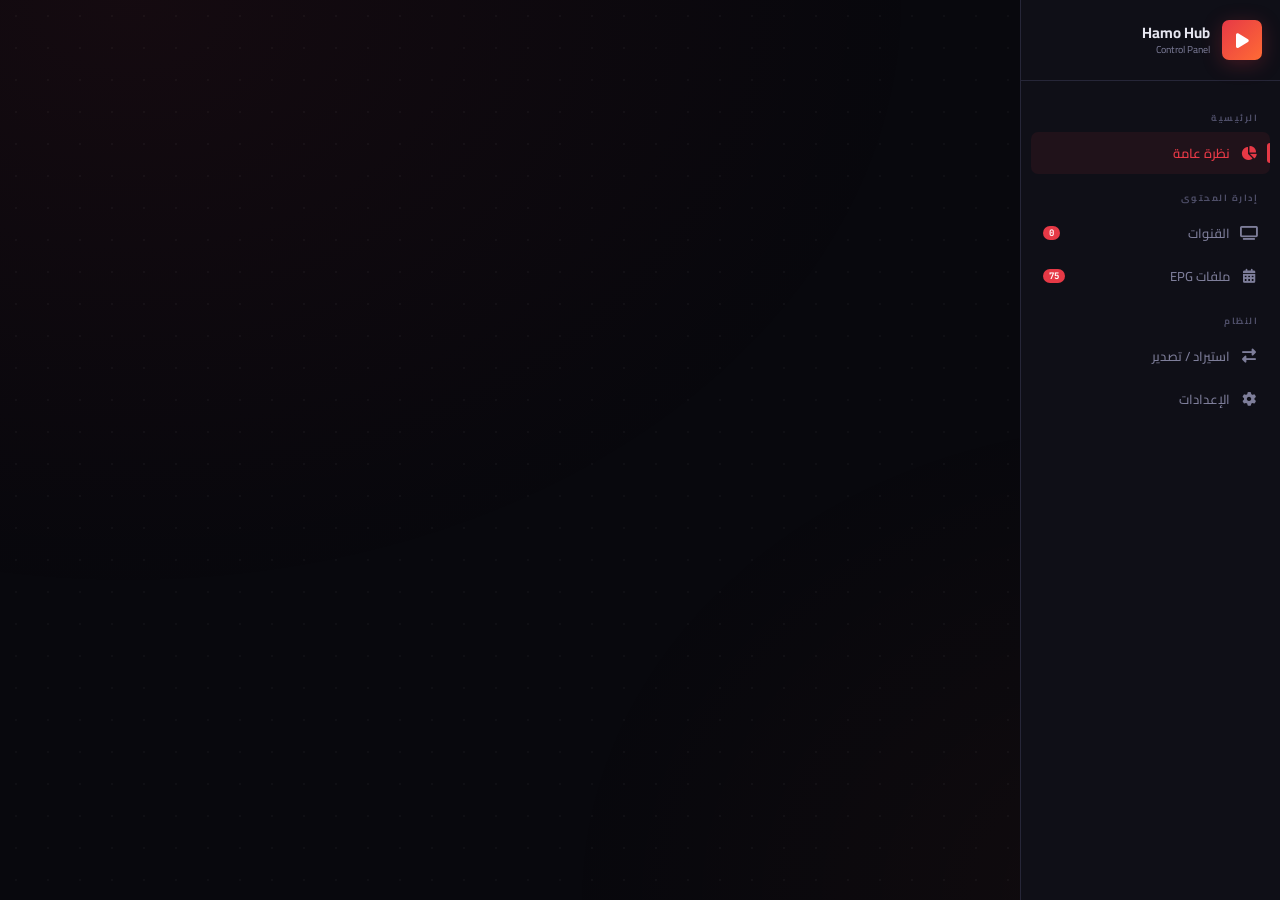
<file: control-panel.html>
<!DOCTYPE html>
<html lang="ar" dir="rtl">
<head>
    <meta charset="UTF-8">
    <meta name="viewport" content="width=device-width, initial-scale=1.0">
    <title>Hamo Hub - Control Panel</title>
    <link href="https://fonts.googleapis.com/css2?family=Cairo:wght@300;400;600;700;900&family=JetBrains+Mono:wght@400;600&display=swap" rel="stylesheet">
    <link rel="stylesheet" href="https://cdnjs.cloudflare.com/ajax/libs/font-awesome/6.5.0/css/all.min.css">
    <style>
        :root {
            --bg: #08080d;
            --bg2: #0f0f17;
            --bg3: #16161f;
            --card: #1a1a28;
            --card-h: #20202f;
            --border: #262638;
            --border-l: #36364a;
            --fg: #e6e6f0;
            --muted: #7e7e9a;
            --dim: #4e4e68;
            --accent: #e63946;
            --accent-h: #ff4d5a;
            --accent-g: rgba(230,57,70,0.25);
            --accent-s: rgba(230,57,70,0.08);
            --green: #22c55e;
            --green-s: rgba(34,197,94,0.1);
            --blue: #38bdf8;
            --blue-s: rgba(56,189,248,0.1);
            --orange: #f59e0b;
            --orange-s: rgba(245,158,11,0.1);
            --red: #ef4444;
            --red-s: rgba(239,68,68,0.1);
            --r: 10px;
            --rs: 7px;
            --tr: .25s cubic-bezier(.4,0,.2,1);
        }
        *{margin:0;padding:0;box-sizing:border-box}
        body{font-family:'Cairo',sans-serif;background:var(--bg);color:var(--fg);min-height:100vh;overflow-x:hidden}

        /* خلفية */
        .bg-mesh{position:fixed;inset:0;z-index:0;pointer-events:none;
            background:
                radial-gradient(ellipse 800px 600px at 10% 0%, rgba(230,57,70,0.06), transparent),
                radial-gradient(ellipse 600px 500px at 90% 100%, rgba(255,107,53,0.04), transparent)}
        .bg-dots{position:fixed;inset:0;z-index:0;pointer-events:none;
            background-image:radial-gradient(rgba(255,255,255,0.03) 1px, transparent 1px);
            background-size:32px 32px}

        /* الشريط الجانبي */
        .sidebar{position:fixed;right:0;top:0;width:260px;height:100vh;background:var(--bg2);border-left:1px solid var(--border);z-index:100;display:flex;flex-direction:column;transition:var(--tr)}
        .sb-head{padding:20px 18px;border-bottom:1px solid var(--border);display:flex;align-items:center;gap:12px}
        .sb-logo{width:40px;height:40px;border-radius:var(--rs);background:linear-gradient(135deg,var(--accent),#ff6b35);display:flex;align-items:center;justify-content:center;color:#fff;font-size:17px;flex-shrink:0;box-shadow:0 4px 20px var(--accent-g)}
        .sb-brand{font-size:15px;font-weight:700;line-height:1.2}
        .sb-brand small{display:block;font-size:10px;font-weight:400;color:var(--muted);margin-top:2px}
        .sb-nav{padding:14px 10px;flex:1;overflow-y:auto}
        .sb-sec{font-size:9px;font-weight:700;text-transform:uppercase;letter-spacing:1.5px;color:var(--dim);padding:14px 12px 6px}
        .sb-item{display:flex;align-items:center;gap:10px;padding:9px 12px;border-radius:var(--rs);color:var(--muted);cursor:pointer;transition:var(--tr);font-size:13px;font-weight:500;margin-bottom:1px;position:relative}
        .sb-item:hover{background:var(--accent-s);color:var(--fg)}
        .sb-item.on{background:var(--accent-s);color:var(--accent);font-weight:600}
        .sb-item.on::after{content:'';position:absolute;right:0;top:50%;transform:translateY(-50%);width:3px;height:20px;background:var(--accent);border-radius:3px 0 0 3px}
        .sb-item i{width:18px;text-align:center;font-size:14px}
        .sb-badge{margin-right:auto;margin-left:0;background:var(--accent);color:#fff;font-size:9px;font-weight:700;padding:1px 6px;border-radius:10px;font-family:'JetBrains Mono',monospace}
        .sb-foot{padding:14px 18px;border-top:1px solid var(--border);display:flex;align-items:center;gap:10px}
        .sb-avatar{width:34px;height:34px;border-radius:50%;background:linear-gradient(135deg,var(--accent),#ff6b35);display:flex;align-items:center;justify-content:center;font-size:13px;font-weight:700;color:#fff}
        .sb-uname{font-size:12px;font-weight:600}
        .sb-urole{font-size:10px;color:var(--muted)}

        /* المحتوى */
        .main{margin-right:260px;min-height:100vh;position:relative;z-index:1}
        .topbar{position:sticky;top:0;z-index:50;background:rgba(8,8,13,0.8);backdrop-filter:blur(16px);border-bottom:1px solid var(--border);padding:14px 28px;display:flex;align-items:center;justify-content:space-between;gap:14px}
        .tb-r{display:flex;align-items:center;gap:14px}
        .tb-title{font-size:18px;font-weight:700}
        .menu-btn{display:none;width:38px;height:38px;border-radius:var(--rs);border:1px solid var(--border);background:var(--card);color:var(--fg);cursor:pointer;align-items:center;justify-content:center;font-size:16px}
        .tb-l{display:flex;align-items:center;gap:10px}
        .search-box{position:relative;width:280px}
        .search-box input{width:100%;padding:9px 14px 9px 36px;border-radius:var(--rs);border:1px solid var(--border);background:var(--card);color:var(--fg);font-family:'Cairo',sans-serif;font-size:12px;outline:none;transition:var(--tr)}
        .search-box input:focus{border-color:var(--accent);box-shadow:0 0 0 3px var(--accent-s)}
        .search-box input::placeholder{color:var(--dim)}
        .search-box i{position:absolute;left:12px;top:50%;transform:translateY(-50%);color:var(--dim);font-size:12px}
        .tb-btn{width:38px;height:38px;border-radius:var(--rs);border:1px solid var(--border);background:var(--card);color:var(--muted);cursor:pointer;display:flex;align-items:center;justify-content:center;font-size:14px;transition:var(--tr)}
        .tb-btn:hover{border-color:var(--accent);color:var(--accent)}

        /* الصفحات */
        .page{display:none;padding:28px;animation:fadeUp .35s ease}
        .page.on{display:block}
        @keyframes fadeUp{from{opacity:0;transform:translateY(10px)}to{opacity:1;transform:translateY(0)}}

        /* الإحصائيات */
        .stats{display:grid;grid-template-columns:repeat(auto-fit,minmax(200px,1fr));gap:16px;margin-bottom:28px}
        .st{background:var(--card);border:1px solid var(--border);border-radius:var(--r);padding:20px;position:relative;overflow:hidden;transition:var(--tr)}
        .st:hover{border-color:var(--border-l);transform:translateY(-2px);box-shadow:0 8px 30px rgba(0,0,0,.3)}
        .st::before{content:'';position:absolute;top:0;right:0;width:100%;height:3px}
        .st.c1::before{background:linear-gradient(90deg,var(--accent),#ff6b35)}
        .st.c2::before{background:linear-gradient(90deg,var(--green),#16a34a)}
        .st.c3::before{background:linear-gradient(90deg,var(--blue),#0284c7)}
        .st.c4::before{background:linear-gradient(90deg,var(--orange),#d97706)}
        .st-icon{width:42px;height:42px;border-radius:var(--rs);display:flex;align-items:center;justify-content:center;font-size:18px;margin-bottom:14px}
        .st.c1 .st-icon{background:var(--accent-s);color:var(--accent)}
        .st.c2 .st-icon{background:var(--green-s);color:var(--green)}
        .st.c3 .st-icon{background:var(--blue-s);color:var(--blue)}
        .st.c4 .st-icon{background:var(--orange-s);color:var(--orange)}
        .st-val{font-size:28px;font-weight:900;font-family:'JetBrains Mono',monospace;line-height:1;margin-bottom:4px}
        .st-lbl{font-size:12px;color:var(--muted);font-weight:500}

        /* العناوين */
        .sec-h{display:flex;align-items:center;justify-content:space-between;margin-bottom:18px;flex-wrap:wrap;gap:10px}
        .sec-t{font-size:16px;font-weight:700}

        /* الأزرار */
        .btn{display:inline-flex;align-items:center;gap:7px;padding:9px 18px;border-radius:var(--rs);font-family:'Cairo',sans-serif;font-size:12px;font-weight:600;cursor:pointer;border:none;transition:var(--tr);white-space:nowrap}
        .btn-p{background:linear-gradient(135deg,var(--accent),#ff6b35);color:#fff;box-shadow:0 4px 16px var(--accent-g)}
        .btn-p:hover{transform:translateY(-1px);box-shadow:0 6px 24px var(--accent-g)}
        .btn-s{background:var(--card);color:var(--fg);border:1px solid var(--border)}
        .btn-s:hover{border-color:var(--border-l);background:var(--card-h)}
        .btn-d{background:var(--red-s);color:var(--red);border:1px solid rgba(239,68,68,.15)}
        .btn-d:hover{background:rgba(239,68,68,.18)}
        .btn-sm{padding:6px 12px;font-size:11px}
        .btn-i{width:34px;height:34px;padding:0;display:inline-flex;align-items:center;justify-content:center;border-radius:6px}

        /* الجدول */
        .tw{background:var(--card);border:1px solid var(--border);border-radius:var(--r);overflow:hidden}
        .tw-bar{padding:14px 18px;display:flex;align-items:center;justify-content:space-between;gap:10px;border-bottom:1px solid var(--border);flex-wrap:wrap}
        .tw-filters{display:flex;align-items:center;gap:8px;flex-wrap:wrap}
        .f-sel{padding:7px 12px;border-radius:6px;border:1px solid var(--border);background:var(--bg2);color:var(--fg);font-family:'Cairo',sans-serif;font-size:11px;outline:none;cursor:pointer;transition:var(--tr)}
        .f-sel:focus{border-color:var(--accent)}
        .tw-scroll{overflow-x:auto}
        table{width:100%;border-collapse:collapse}
        thead{background:var(--bg2)}
        th{padding:12px 14px;font-size:10px;font-weight:700;text-transform:uppercase;letter-spacing:1px;color:var(--muted);text-align:right;white-space:nowrap;border-bottom:1px solid var(--border)}
        td{padding:12px 14px;font-size:12px;border-bottom:1px solid var(--border);vertical-align:middle}
        tr:last-child td{border-bottom:none}
        tbody tr{transition:var(--tr)}
        tbody tr:hover{background:var(--accent-s)}
        .ch-name{display:flex;align-items:center;gap:10px}
        .ch-logo{width:36px;height:36px;border-radius:6px;background:var(--bg2);border:1px solid var(--border);display:flex;align-items:center;justify-content:center;font-size:14px;flex-shrink:0;overflow:hidden}
        .ch-logo img{width:100%;height:100%;object-fit:cover}
        .ch-n{font-weight:600;font-size:12px}
        .ch-cat{font-size:10px;color:var(--muted)}
        .badge{display:inline-flex;align-items:center;gap:3px;padding:3px 8px;border-radius:20px;font-size:10px;font-weight:600}
        .b-live{background:var(--green-s);color:var(--green)}
        .b-off{background:rgba(126,126,154,.1);color:var(--muted)}
        .b-ctry{background:var(--blue-s);color:var(--blue)}
        .b-cat{background:var(--orange-s);color:var(--orange)}
        .b-xml{background:var(--green-s);color:var(--green)}
        .b-gz{background:var(--blue-s);color:var(--blue)}
        .link-txt{font-family:'JetBrains Mono',monospace;font-size:10px;color:var(--blue);background:var(--bg2);padding:3px 7px;border-radius:5px;border:1px solid var(--border);max-width:220px;overflow:hidden;text-overflow:ellipsis;white-space:nowrap;display:inline-block;cursor:pointer;transition:var(--tr)}
        .link-txt:hover{border-color:var(--blue);background:var(--blue-s)}
        .tw-foot{padding:12px 18px;display:flex;align-items:center;justify-content:space-between;border-top:1px solid var(--border);font-size:11px;color:var(--muted)}
        .pagi{display:flex;align-items:center;gap:3px}
        .pg-btn{width:30px;height:30px;border-radius:6px;border:1px solid var(--border);background:transparent;color:var(--muted);cursor:pointer;display:flex;align-items:center;justify-content:center;font-size:11px;font-family:'JetBrains Mono',monospace;transition:var(--tr)}
        .pg-btn:hover,.pg-btn.on{background:var(--accent);color:#fff;border-color:var(--accent)}

        /* المودال */
        .modal-o{display:none;position:fixed;inset:0;background:rgba(0,0,0,.65);backdrop-filter:blur(6px);z-index:1000;align-items:center;justify-content:center;padding:20px}
        .modal-o.show{display:flex}
        .modal{background:var(--card);border:1px solid var(--border);border-radius:var(--r);width:100%;max-width:580px;max-height:85vh;overflow-y:auto;box-shadow:0 20px 60px rgba(0,0,0,.5);animation:modIn .25s ease}
        @keyframes modIn{from{opacity:0;transform:translateY(16px) scale(.97)}to{opacity:1;transform:translateY(0) scale(1)}}
        .mod-h{padding:18px 22px;border-bottom:1px solid var(--border);display:flex;align-items:center;justify-content:space-between}
        .mod-t{font-size:15px;font-weight:700}
        .mod-x{width:30px;height:30px;border-radius:6px;border:none;background:var(--bg2);color:var(--muted);cursor:pointer;display:flex;align-items:center;justify-content:center;font-size:13px;transition:var(--tr)}
        .mod-x:hover{background:var(--red-s);color:var(--red)}
        .mod-b{padding:22px}
        .mod-f{padding:14px 22px;border-top:1px solid var(--border);display:flex;align-items:center;justify-content:flex-start;gap:8px}

        /* الفورم */
        .fg{margin-bottom:16px}
        .fl{display:block;font-size:12px;font-weight:600;margin-bottom:6px}
        .fl .req{color:var(--accent)}
        .fi,.ft,.fs{width:100%;padding:9px 12px;border-radius:var(--rs);border:1px solid var(--border);background:var(--bg2);color:var(--fg);font-family:'Cairo',sans-serif;font-size:12px;outline:none;transition:var(--tr)}
        .fi:focus,.ft:focus,.fs:focus{border-color:var(--accent);box-shadow:0 0 0 3px var(--accent-s)}
        .ft{resize:vertical;min-height:70px}
        .f-row{display:grid;grid-template-columns:1fr 1fr;gap:14px}

        /* التوست */
        .toast-c{position:fixed;top:18px;left:18px;z-index:2000;display:flex;flex-direction:column;gap:8px}
        .toast{padding:12px 18px;border-radius:var(--rs);font-size:12px;font-weight:500;display:flex;align-items:center;gap:8px;min-width:280px;box-shadow:0 12px 40px rgba(0,0,0,.4);animation:tIn .35s ease;border:1px solid}
        .toast.ok{background:rgba(34,197,94,.08);border-color:rgba(34,197,94,.25);color:var(--green)}
        .toast.err{background:var(--red-s);border-color:rgba(239,68,68,.25);color:var(--red)}
        .toast.inf{background:var(--blue-s);border-color:rgba(56,189,248,.25);color:var(--blue)}
        @keyframes tIn{from{opacity:0;transform:translateX(-24px)}to{opacity:1;transform:translateX(0)}}

        /* EPG كروت */
        .epg-grid{display:grid;grid-template-columns:repeat(auto-fill,minmax(320px,1fr));gap:14px}
        .epg-c{background:var(--card);border:1px solid var(--border);border-radius:var(--r);padding:16px;transition:var(--tr);display:flex;align-items:center;gap:12px}
        .epg-c:hover{border-color:var(--border-l);transform:translateY(-1px);box-shadow:0 8px 30px rgba(0,0,0,.3)}
        .epg-fl{width:44px;height:44px;border-radius:var(--rs);background:var(--bg2);border:1px solid var(--border);display:flex;align-items:center;justify-content:center;font-size:20px;flex-shrink:0}
        .epg-info{flex:1;min-width:0}
        .epg-cn{font-size:13px;font-weight:600;margin-bottom:2px}
        .epg-cd{font-size:10px;color:var(--muted);font-family:'JetBrains Mono',monospace}
        .epg-acts{display:flex;flex-direction:column;gap:5px}
        .epg-btn{display:flex;align-items:center;gap:5px;padding:4px 9px;border-radius:5px;font-size:10px;font-weight:600;cursor:pointer;border:none;transition:var(--tr);font-family:'Cairo',sans-serif}
        .epg-btn.xml{background:var(--green-s);color:var(--green)}
        .epg-btn.gz{background:var(--blue-s);color:var(--blue)}
        .epg-btn:hover{transform:scale(1.04)}

        /* التبويبات */
        .tabs{display:flex;gap:3px;background:var(--bg2);padding:3px;border-radius:var(--rs);border:1px solid var(--border)}
        .tab{padding:7px 14px;border-radius:5px;border:none;background:transparent;color:var(--muted);font-family:'Cairo',sans-serif;font-size:11px;font-weight:600;cursor:pointer;transition:var(--tr)}
        .tab.on{background:var(--accent);color:#fff}
        .tab:hover:not(.on){color:var(--fg)}

        /* الإعدادات */
        .set-card{background:var(--card);border:1px solid var(--border);border-radius:var(--r);padding:22px;margin-bottom:18px}
        .set-t{font-size:14px;font-weight:700;margin-bottom:3px}
        .set-d{font-size:11px;color:var(--muted);margin-bottom:16px}
        .tog-row{display:flex;align-items:center;justify-content:space-between;padding:10px 0;border-bottom:1px solid var(--border)}
        .tog-row:last-child{border-bottom:none}
        .tog-l{font-size:12px;font-weight:500}
        .tog-d{font-size:10px;color:var(--muted);margin-top:1px}
        .tog{width:40px;height:22px;border-radius:11px;background:var(--border);cursor:pointer;position:relative;transition:var(--tr);flex-shrink:0}
        .tog.on{background:var(--accent)}
        .tog::after{content:'';position:absolute;width:16px;height:16px;border-radius:50%;background:#fff;top:3px;right:3px;transition:var(--tr)}
        .tog.on::after{right:21px}

        /* الحالة الفارغة */
        .empty{text-align:center;padding:50px 20px}
        .empty i{font-size:42px;color:var(--dim);margin-bottom:14px}
        .empty h3{font-size:16px;font-weight:700;margin-bottom:6px;color:var(--muted)}
        .empty p{font-size:12px;color:var(--dim);max-width:360px;margin:0 auto 16px}

        /* أوفرلاي الموبايل */
        .sb-over{display:none;position:fixed;inset:0;background:rgba(0,0,0,.5);z-index:99}
        .sb-over.show{display:block}

        /* سكرولبار */
        ::-webkit-scrollbar{width:5px;height:5px}
        ::-webkit-scrollbar-track{background:transparent}
        ::-webkit-scrollbar-thumb{background:var(--border);border-radius:3px}
        ::-webkit-scrollbar-thumb:hover{background:var(--border-l)}

        /* ريسبونسف */
        @media(max-width:1024px){
            .sidebar{transform:translateX(100%)}
            .sidebar.open{transform:translateX(0);box-shadow:0 20px 60px rgba(0,0,0,.5)}
            .main{margin-right:0}
            .menu-btn{display:flex}
            .search-box{width:200px}
        }
        @media(max-width:640px){
            .page{padding:18px 14px}
            .topbar{padding:10px 14px}
            .search-box{display:none}
            .stats{grid-template-columns:1fr 1fr;gap:10px}
            .st-val{font-size:22px}
            .epg-grid{grid-template-columns:1fr}
            .f-row{grid-template-columns:1fr}
            .tw-bar{flex-direction:column;align-items:stretch}
        }

        /* أنيميشن تحميل */
        .spin{animation:spin 1s linear infinite}
        @keyframes spin{to{transform:rotate(360deg)}}

        /* خط مونو */
        .mono{font-family:'JetBrains Mono',monospace}

        /* تأثير النسخ */
        .copied{animation:copyFlash .4s ease}
        @keyframes copyFlash{0%{background:var(--green-s)}100%{background:transparent}}
    </style>
</head>
<body>
    <div class="bg-mesh"></div>
    <div class="bg-dots"></div>
    <div class="sb-over" id="sbOver" onclick="toggleSB()"></div>

    <!-- الشريط الجانبي -->
    <aside class="sidebar" id="sidebar">
        <div class="sb-head">
            <div class="sb-logo"><i class="fas fa-play"></i></div>
            <div class="sb-brand">Hamo Hub<small>Control Panel</small></div>
        </div>
        <nav class="sb-nav">
            <div class="sb-sec">الرئيسية</div>
            <div class="sb-item on" onclick="go('dash',this)"><i class="fas fa-chart-pie"></i>نظرة عامة</div>
            <div class="sb-sec">إدارة المحتوى</div>
            <div class="sb-item" onclick="go('ch',this)"><i class="fas fa-tv"></i>القنوات<span class="sb-badge" id="chBadge">0</span></div>
            <div class="sb-item" onclick="go('epg',this)"><i class="fas fa-calendar-alt"></i>ملفات EPG<span class="sb-badge">75</span></div>
            <div class="sb-sec">النظام</div>
            <div class="sb-item" onclick="go('io',this)"><i class="fas fa-exchange-alt"></i>استيراد / تصدير</div>
            <div class="sb-item" onclick="go('set',this)"><i class="fas fa-cog"></i>الإعدادات</div>
            <div class="sb-item" onclick="wi
</file>
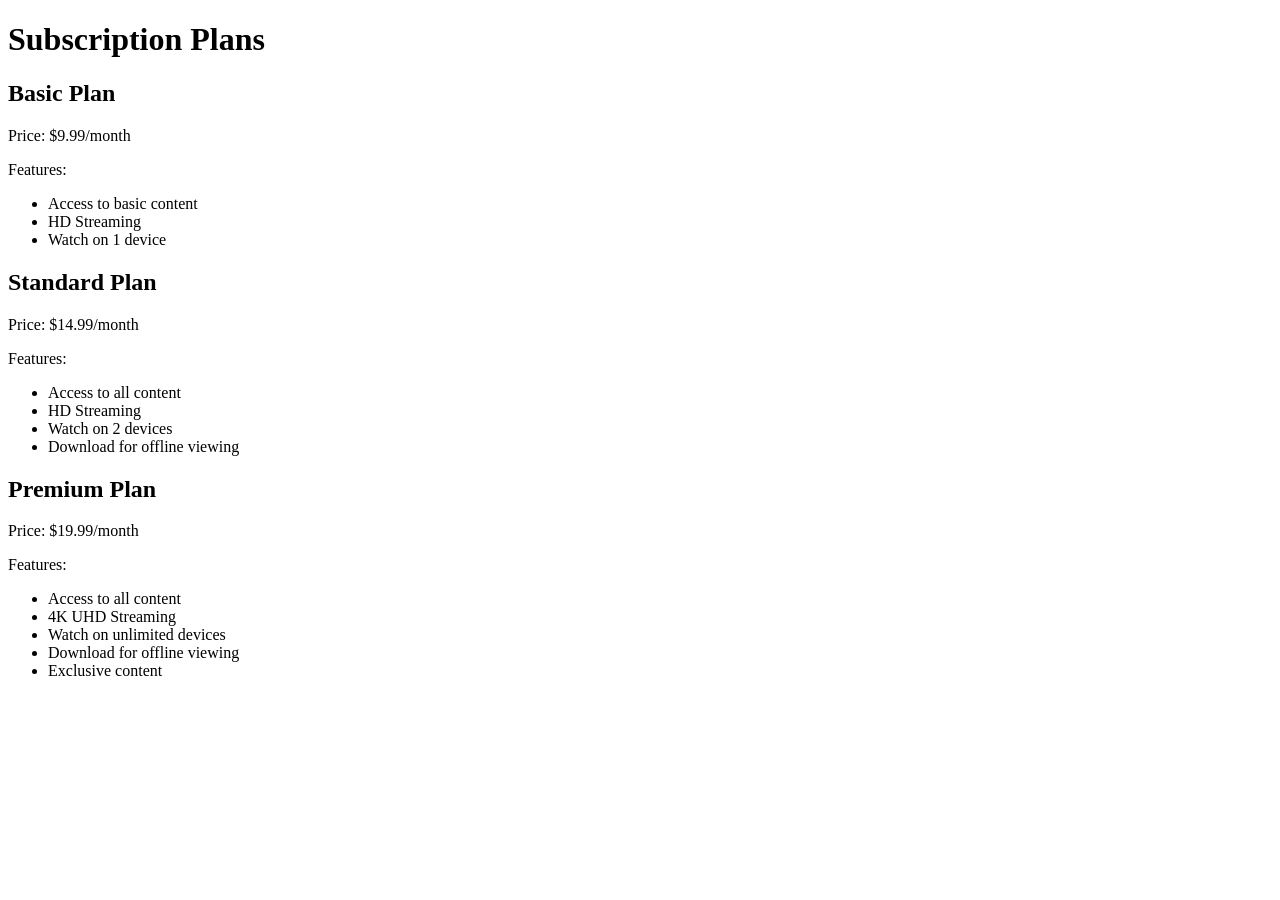
<file: plans.html>
<!DOCTYPE html>
<html lang="en">
<head>
    <meta charset="UTF-8">
    <meta name="viewport" content="width=device-width, initial-scale=1.0">
    <title>Subscription Plans</title>
</head>
<body>
    <h1>Subscription Plans</h1>
    <section>
        <h2>Basic Plan</h2>
        <p>Price: $9.99/month</p>
        <p>Features:</p>
        <ul>
            <li>Access to basic content</li>
            <li>HD Streaming</li>
            <li>Watch on 1 device</li>
        </ul>
    </section>
    <section>
        <h2>Standard Plan</h2>
        <p>Price: $14.99/month</p>
        <p>Features:</p>
        <ul>
            <li>Access to all content</li>
            <li>HD Streaming</li>
            <li>Watch on 2 devices</li>
            <li>Download for offline viewing</li>
        </ul>
    </section>
    <section>
        <h2>Premium Plan</h2>
        <p>Price: $19.99/month</p>
        <p>Features:</p>
        <ul>
            <li>Access to all content</li>
            <li>4K UHD Streaming</li>
            <li>Watch on unlimited devices</li>
            <li>Download for offline viewing</li>
            <li>Exclusive content</li>
        </ul>
    </section>
</body>
</html>
</file>
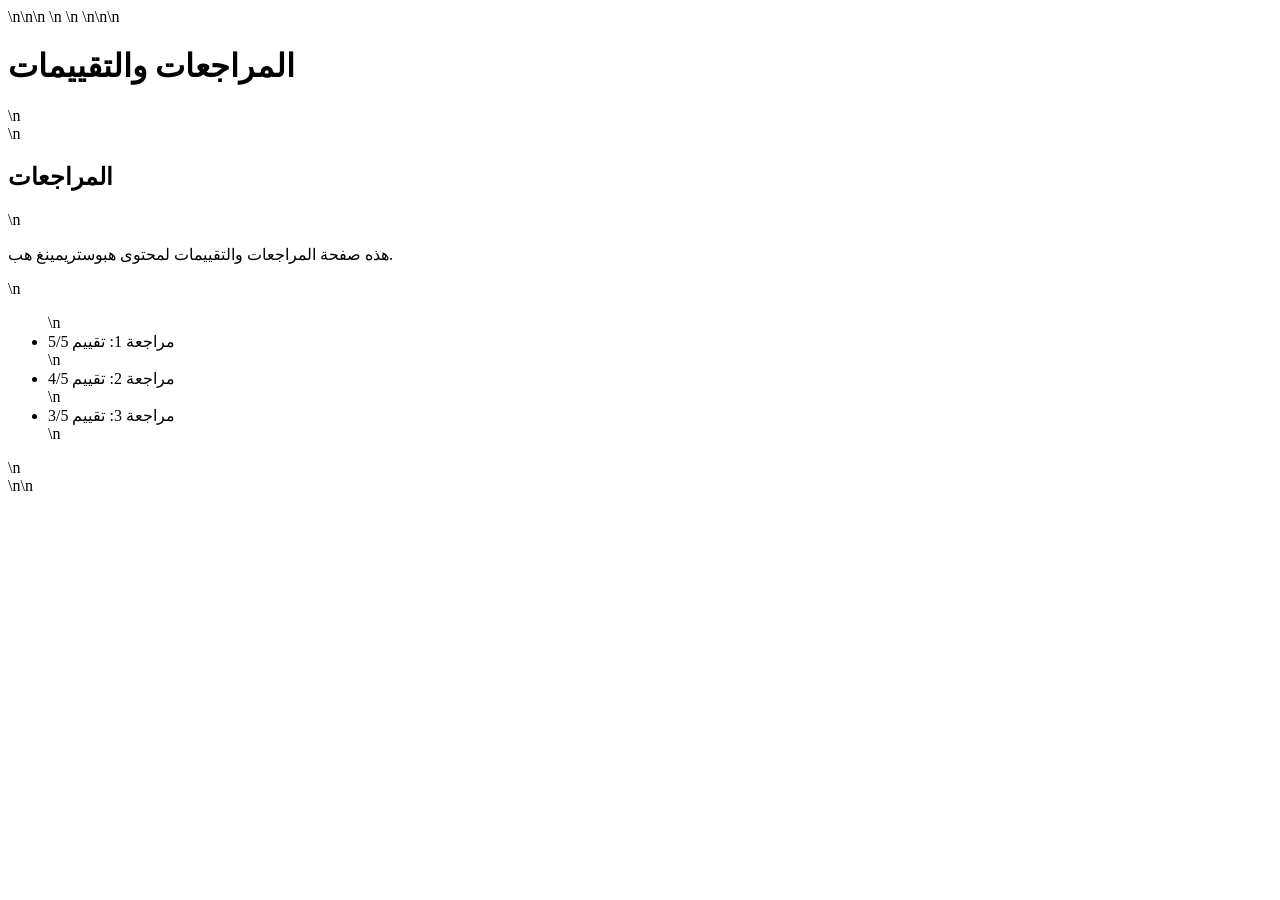
<file: reviews.html>
<!DOCTYPE html>\n<html lang="ar">\n<head>\n    <meta charset="UTF-8">\n    <meta name="viewport" content="width=device-width, initial-scale=1.0">\n    <title>صفحة المراجعات والتقييمات</title>\n</head>\n<body>\n    <h1>المراجعات والتقييمات</h1>\n    <div id="reviews">\n        <h2>المراجعات</h2>\n        <p>هذه صفحة المراجعات والتقييمات لمحتوى هبوستريمينغ هب.</p>\n        <ul>\n            <li>مراجعة 1: تقييم 5/5</li>\n            <li>مراجعة 2: تقييم 4/5</li>\n            <li>مراجعة 3: تقييم 3/5</li>\n        </ul>\n    </div>\n</body>\n</html>
</file>
